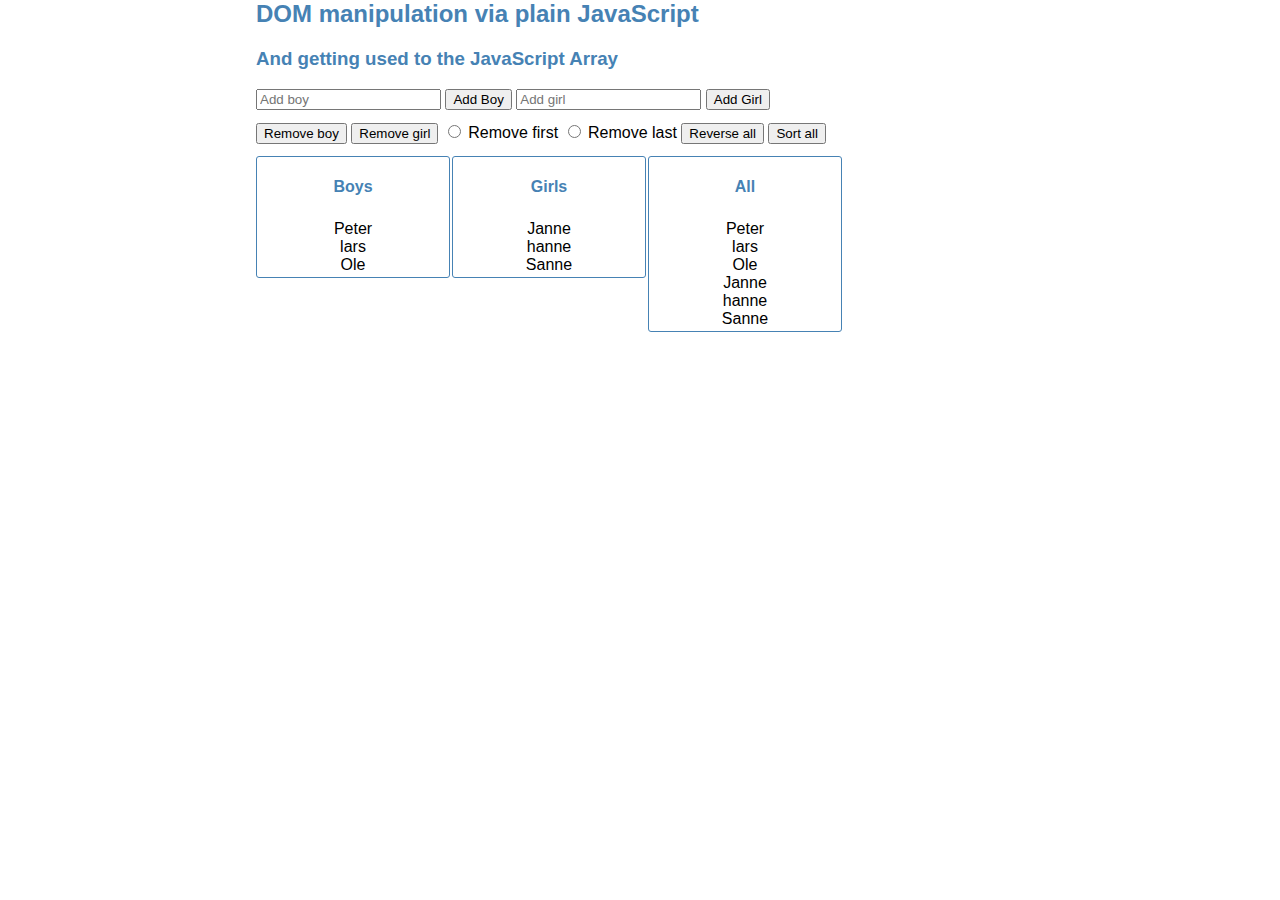
<file: Course_Assignment_1/target/Course_Assignment_1-1.0-SNAPSHOT/page3_DUIM.html>
<html>
    <head>
        <title>Page3 - Dynamic UI manipulation</title>
        <meta charset="UTF-8">
        <meta name="viewport" content="width=device-width, initial-scale=1.0">
        <script src="DUIM.js" defer></script>
        <link rel="stylesheet" href="DUIM.css" type="text/css" media="all">
        <link rel="stylesheet" type="text/css" href="navbar.css">
    </head>
    <body>
        <div class="container">
            <h2>DOM manipulation via plain JavaScript</h2>
            <h3>And getting used to the JavaScript Array</h3>
            <div class='inputs'>      
                <input id="newboy" placeholder='Add boy' />
                <button id='addboy'>Add Boy</button>
                <input id="newgirl" placeholder='Add girl' />
                <button id = 'addgirl'>Add Girl</button>
            </div>
            <div class='inputs'>
                <button id='removeboy'>Remove boy</button>
                <button id='removegirl'>Remove girl</button>
                <Input type='radio' name='direction' id='first'/>  Remove first
                <Input type='radio' name='direction' id='last'/> Remove last
                <button id='reverse'>Reverse all</button>
                <button id='sort'>Sort all</button>
            </div>
            <div class="lists">
                <h4>Boys</h4>
                <div id="boys"></div>
            </div>
            <div class="lists">
                <h4 style="text-align: center">Girls</h4>
                <div class="names" id="girls"></div>
            </div>
            <div class="lists">
                <h4>All</h4>
                <div id="all"></div>
            </div>
        </div>

    </body>
</html>
</file>
<file: Course_Assignment_1/target/Course_Assignment_1-1.0-SNAPSHOT/DUIM.css>
h2 {color: steelblue;}
h3 {color: steelblue;
    margin-top: 0px;
    margin-bottom: 1em;}
.container {
    font-family:sans-serif; 
    margin:auto;width:60%;}
.lists {
    border: 1px solid; 
    border-color:
        steelblue;
    border-radius: 3px; 
    float:left; width: 12em;
    margin-right:2px;} 
.lists h4 {
    text-align: center; 
    color: steelblue} 
.lists div {
    padding: 3px;text-align: center;} .inputs {
    margin-bottom:12px;}
</file>
<file: Course_Assignment_1/target/Course_Assignment_1-1.0-SNAPSHOT/navbar.css>
body {
  margin: 0;
}
ul {
  list-style-type: none;
  margin: 0;
  padding: 0;
  overflow: hidden;
  background-color: #333;
}

li {
  float: left;
  border-right: 1px solid #111;
}

li a {
  display: block;
  color: #fff;
  text-align: center;
  padding: 15px 30px;
  text-decoration: none
}

li a:hover {
  background-color: #111;
}
</file>
